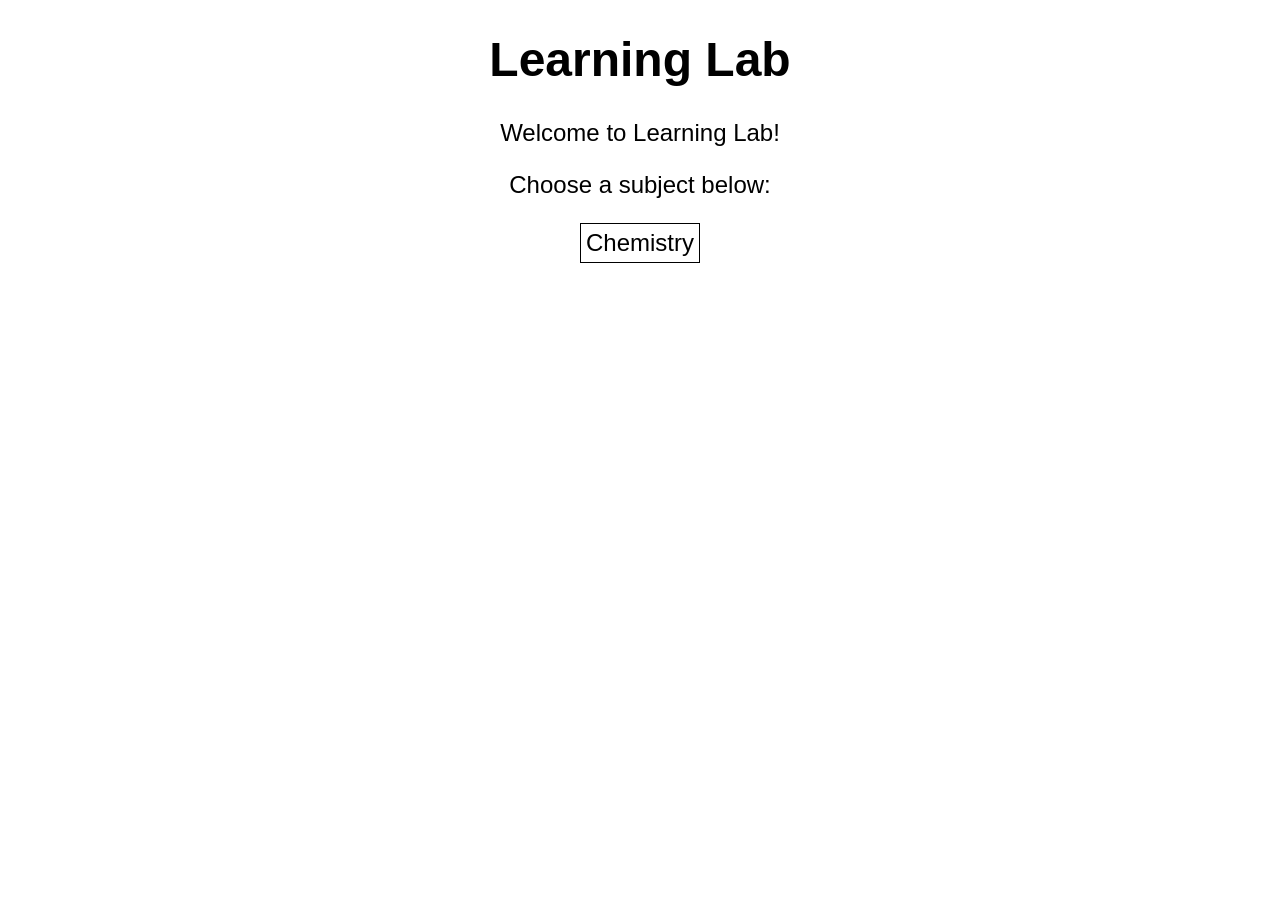
<file: index.html>
<!DOCTYPE html>

<html lang="en">
<head>
  <title>Index</title>
  <meta charset="UTF-8">
  <meta name="author" content="axiomaticAtom">
  <meta name="viewport" content="width=device-width, initial-scale=1.0">
  <link rel="stylesheet" href="css/stylesheet.css">
  <meta name="robots" content="noindex, nofollow, noarchive, nosnippet">
</head>


<body>
  <header class="nav_page_header">
    <h1>Learning Lab</h1>
  </header>

<section>

<p>Welcome to Learning Lab!</p>
<p>Choose a subject below:</p>

<a class="selection_button" href="subjectNav/chemistryNavigation.html">Chemistry</a>

</section>
</body>
</html>
</file>
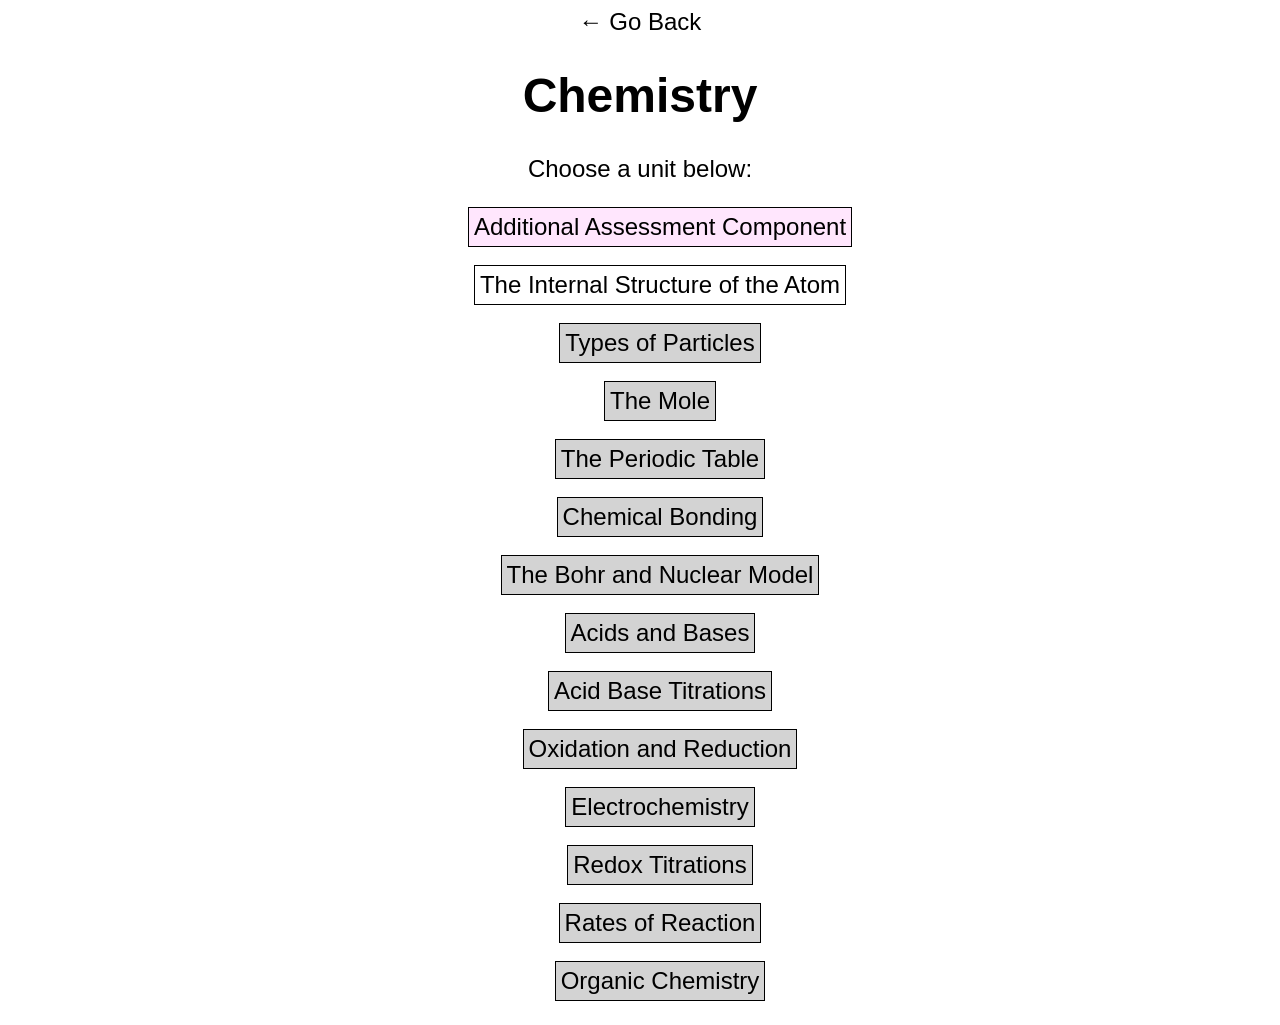
<file: subjectNav/chemistryNavigation.html>
<!DOCTYPE html>

<html lang="en">
<head>
  <title>Chemistry</title>
  <meta charset="UTF-8">
  <meta name="author" content="axiomaticAtom">
  <meta name="viewport" content="width=device-width, initial-scale=1.0">
  <link rel="stylesheet" href="../css/stylesheet.css">
  <meta name="robots" content="noindex, nofollow, noarchive, nosnippet">
</head>


<body>
  <header class="navPageHeader">
    <a href="../index.html" id="headerButtonLeft">← Go Back</a>
    <h1>Chemistry</h1>
  </header>

<section>

<p>Choose a unit below:</p>

<ol id="navigation_links_list">
  <li><a class="selection_button AAC" href="#">Additional Assessment Component</a></li>
  <li><a class="selection_button" href="../units/atomicStructure.html">The Internal Structure of the Atom</a></li>
  <li><a class="selection_button greyed" href="#">Types of Particles</a></li>
  <li><a class="selection_button greyed" href="#">The Mole</a></li>
  <li><a class="selection_button greyed" href="#">The Periodic Table</a></li>
  <li><a class="selection_button greyed" href="#">Chemical Bonding</a></li>
  <li><a class="selection_button greyed" href="#">The Bohr and Nuclear Model</a></li>
  <li><a class="selection_button greyed" href="#">Acids and Bases</a></li>
  <li><a class="selection_button greyed" href="#">Acid Base Titrations</a></li>
  <li><a class="selection_button greyed" href="#">Oxidation and Reduction</a></li>
  <li><a class="selection_button greyed" href="#">Electrochemistry</a></li>
  <li><a class="selection_button greyed" href="#">Redox Titrations</a></li>
  <li><a class="selection_button greyed" href="#">Rates of Reaction</a></li>
  <li><a class="selection_button greyed" href="#">Organic Chemistry</a></li>
</ol>



</section>
</body>
</html>
</file>
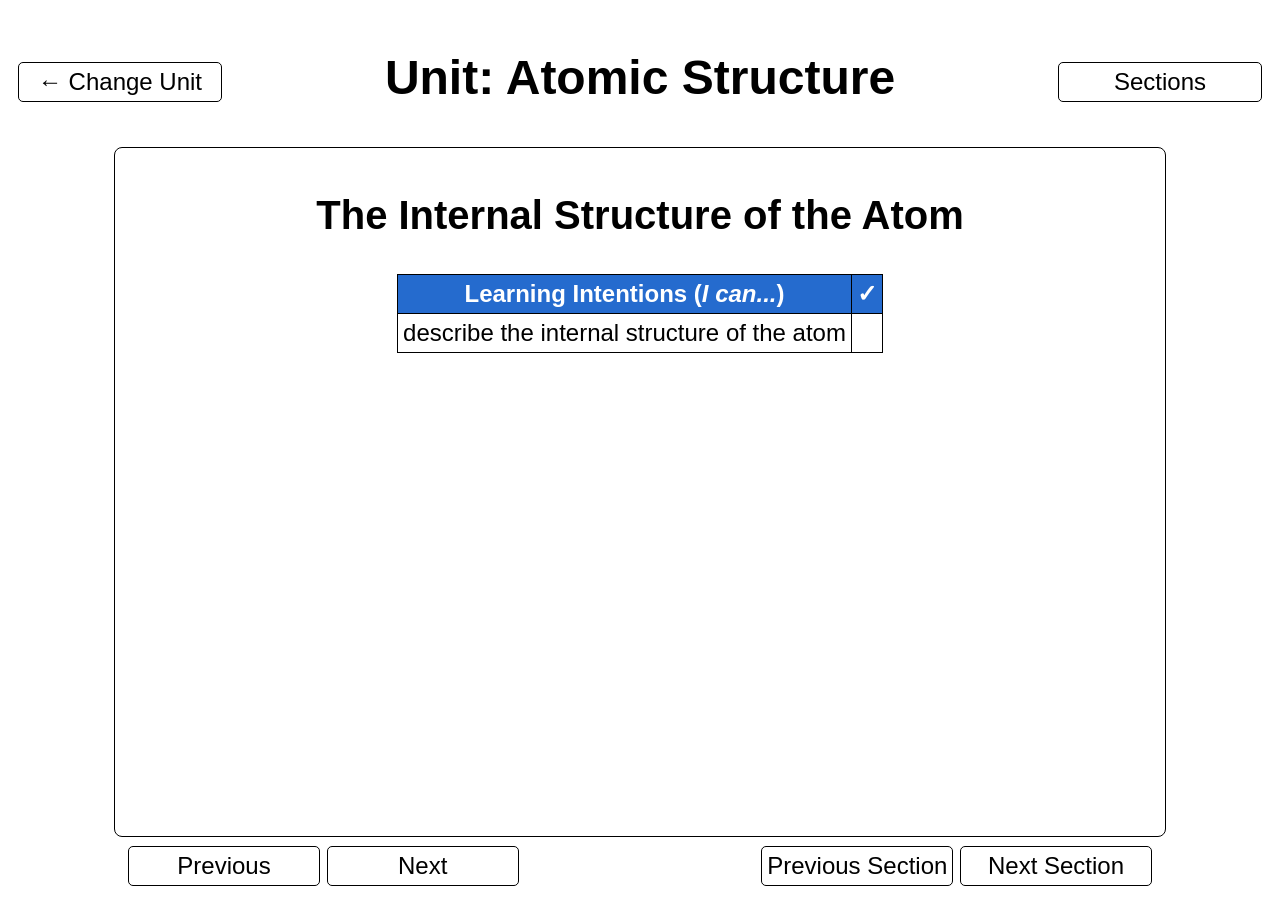
<file: units/atomicStructure.html>
<!DOCTYPE html>

<html lang="en">
<head>
  <title>Atomic Structure</title>
  <meta charset="UTF-8">
  <meta name="author" content="axiomaticAtom">
  <meta name="viewport" content="width=device-width, initial-scale=1.0">
  <link rel="stylesheet" href="../css/stylesheet.css">
  <script src="../scripts/CourseData.js"></script>
  <script src="../scripts/contentInjection.js"></script>
  <script src="../scripts/slides.js"></script>
  <script src="../scripts/chargeRepulsion.js"></script>
  <meta name="robots" content="noindex, nofollow, noarchive, nosnippet">
</head>

<body>
<header id="unitHeader">
  <a href="../subjectNav/chemistryNavigation.html" class="navButtonUnitPage" id="headerButtonLeft">← Change Unit</a> <!--Back to unit selection-->
  <h1>Unit: Atomic Structure</h1>
  <a href="#" id="headerButtonRight"  class="navButtonUnitPage" onclick="toggleSectionMenu()">Sections</a> <!--jump between sections in units (e.g. different slides shows), drop down menu top right corner-->
</header>
  
<div id="display"></div>

<nav id="navBar">
  <div>
    <button class="navButtonUnitPage slideButton" id="previousSlide" onclick="prevSlide()">Previous</button> <!--for slideshows etc-->
    <button class="navButtonUnitPage slideButton" id="nextSlide" onclick="nextSlide()">Next</button> <!--for slideshows etc-->
  </div>
  <div>
  <button class="navButtonUnitPage" onclick="previousSection(unit), setSlides(), startAnimationsIfReady()">Previous Section</button> <!--next section in unit, e.g. new slideshow etc-->
  <button class="navButtonUnitPage" onclick="nextSection(unit), setSlides(), startAnimationsIfReady()">Next Section</button> <!--next section in unit, e.g. new slideshow etc-->
  </div>
 </nav>


<script>
let unit = typesOfParticles;  //set unit to be the name of the Unit Data array in CourseData.js

// initial load
inject(unit,currentIndex);
setSlides();
createSectionsMenu(unit);

</script>

</body>
</file>
<file: css/stylesheet.css>
:root {

  --font-size: clamp(16px,2vw, 24px);

  --ACC-button-color: #ffe6fd;

  --highlight: #FFDD00;

  --open-details: #ffb6c1;

  --key-words-border: #246bce;

  --key-words-background: #f5f9ff;

  --main-table-1-header-background: #246bce;

  --main-table-1-header-font-color: white;

}



body {

  font-family:  sans-serif;

  font-size: var(--font-size);

  text-align: center;

  padding-top: env(safe-area-inset-top);

  padding-right: env(safe-area-inset-right);

  padding-bottom: env(safe-area-inset-bottom);

  padding-left: env(safe-area-inset-left);

}



a {

  color: inherit; 

  text-decoration: inherit; 

}

.selection_button {

  display: inline-block;

  border: 1px solid black;

  padding: 5px;

}



.selection_button:not(.greyed):hover {

  background: #FFDD00;

  transform: scale(1.05);

}



.navPageHeader {

  text-align: center;

}



.navButtonUnitPage {

  border: 1px solid black;

  border-radius: 5px;

  font-size: var(--font-size);

  padding: 5px;

  min-width: 15vw;

  background: transparent;

}



.navButtonUnitPage {

  margin-top: 1vh;

}



.headerButtonLeft:hover ,.headerButtonRight:hover {

  transform: scale(1.05)

}

.greyed {

  background: #D3D3D3;

}



#navigation_links_list {

  list-style-type: none;

}



#navigation_links_list li {

  margin-bottom: 2vh;

}



.AAC {

background: var(--ACC-button-color);

}



#navBar{

  display: flex; 

  justify-content: space-between;

  width:80vw;

  max-width: 1400px;

  margin: auto;

}



#display {

  border: 1px solid black;

  margin: auto;

  width:80vw;

  height: calc(90vh - 140px);

  overflow-y: auto;

  padding: 1vh 1vw 1vh 1vw;

  max-width: 1400px;

  border-radius: 8px;

  -webkit-overflow-scrolling: touch;

}



#learningIntentions {

  border-collapse: collapse;

  margin: auto;

  margin-top: 4vh;

}



#learningIntentions th, #learningIntentions td {

  border: 1px solid black;

  padding: 5px;

}



#learningIntentions thead {

  background: #256bce;

  color: white;

}



.imgWrapper20vw {

  max-width: 20vw;

  margin: auto;

}



.imgWrapper30vw {

  max-width: 30vw;

  margin: auto;

}



img {

  width: 100%;

  height: auto;

}



#sectionsMenu {

  position: absolute;
  top: 0%;
  right: 10px;

  flex-direction: column;

  gap: 5px;



  width: min(400px, 80vw);

  background: white;

  border: 1px solid black;

  border-radius: 8px;

  padding: 10px;



  box-shadow: 0 4px 10px rgba(0, 0, 0, 0.2);

  z-index: 1000;

}

#sectionsMenu button {

  font-size: var(--font-size);

  padding: 8px;

  text-align: center;

  background: white;

  border: 1px solid #ccc;

  border-radius: 5px;

  width: 90%;

  cursor: pointer;

}



#sectionsMenu button:hover {

  background: var(--highlight);

}



.hide {

  display: none;

}



ul {

    display: inline-block;

    padding-left: 0;

    text-align: left;

}



.checkYourUnderstanding {

  text-align: left;

  padding: 2vw;

}



details {

  padding: 10px;

  border: 1px solid black;

  border-radius: 5px;

  margin-bottom: 2vh;

  transition: 0.5s ease;

  overflow-x: auto;

}



details[open] {

  background: var(--open-details)

}



details ul{

  margin-left: 4vw;

}



details img {

  max-width: 30vw;

}



h2, h3 {

  margin-top: 0;

  padding-top: 4vh;

}



h2 {

  font-size: 2.5rem;

}



h3 {

  font-size: 2.2rem;

}

.keyWords {

  text-align: left;

  margin-left: 2vw;

  border-left:  6px solid var(--key-words-border);

  background: var(--key-words-background);

  padding: 1.5rem;

  border-radius: 0 10px 10px 0;



}



.keyWords ul {

  margin-left: 3vw;

}



li {

  margin-bottom: 1.5vh;

}



.mainTable1{

  margin: auto;

  border-collapse: collapse;

} 



.mainTable1 th, td {

  border: 1px solid black;

  padding: 5px;

}



.mainTable1 th {

  background: var(--main-table-1-header-background);

  color: var(--main-table-1-header-font-color);

}



.detailsTable {

  margin-top: 2vh;

}



.center {

text-align: center;

}

summary {
  overflow-x: auto;
  
}

summary .mainTable1 {

  margin-top: 2vh;

}



.keyIdea {

  border-radius: 5px;

  background-color: pink;

}


/* 1. This tells the browser: 'Any absolute items inside here must stay inside this box' */
#unitHeader {
  display: flex;
  flex-direction: row;
  justify-content: space-between;
  align-items: center;
  padding: 10px;
  position: relative; /* <--- THIS IS THE MISSING KEY */
}

/* 2. Your narrow screen code */
@media (max-width: 768px) {
  #unitHeader {
    flex-direction: column;
    gap: 10px;
  }

  #sectionsMenu {
    position: absolute;
    /* 'top: 100%' now works because unitHeader is 'relative' */
    right: auto;
    top: 100%; 
    left: 50%;
    transform: translateX(-50%);
    width: 90vw; /* Keeps it from being wider than the phone */
  }
}
</file>
